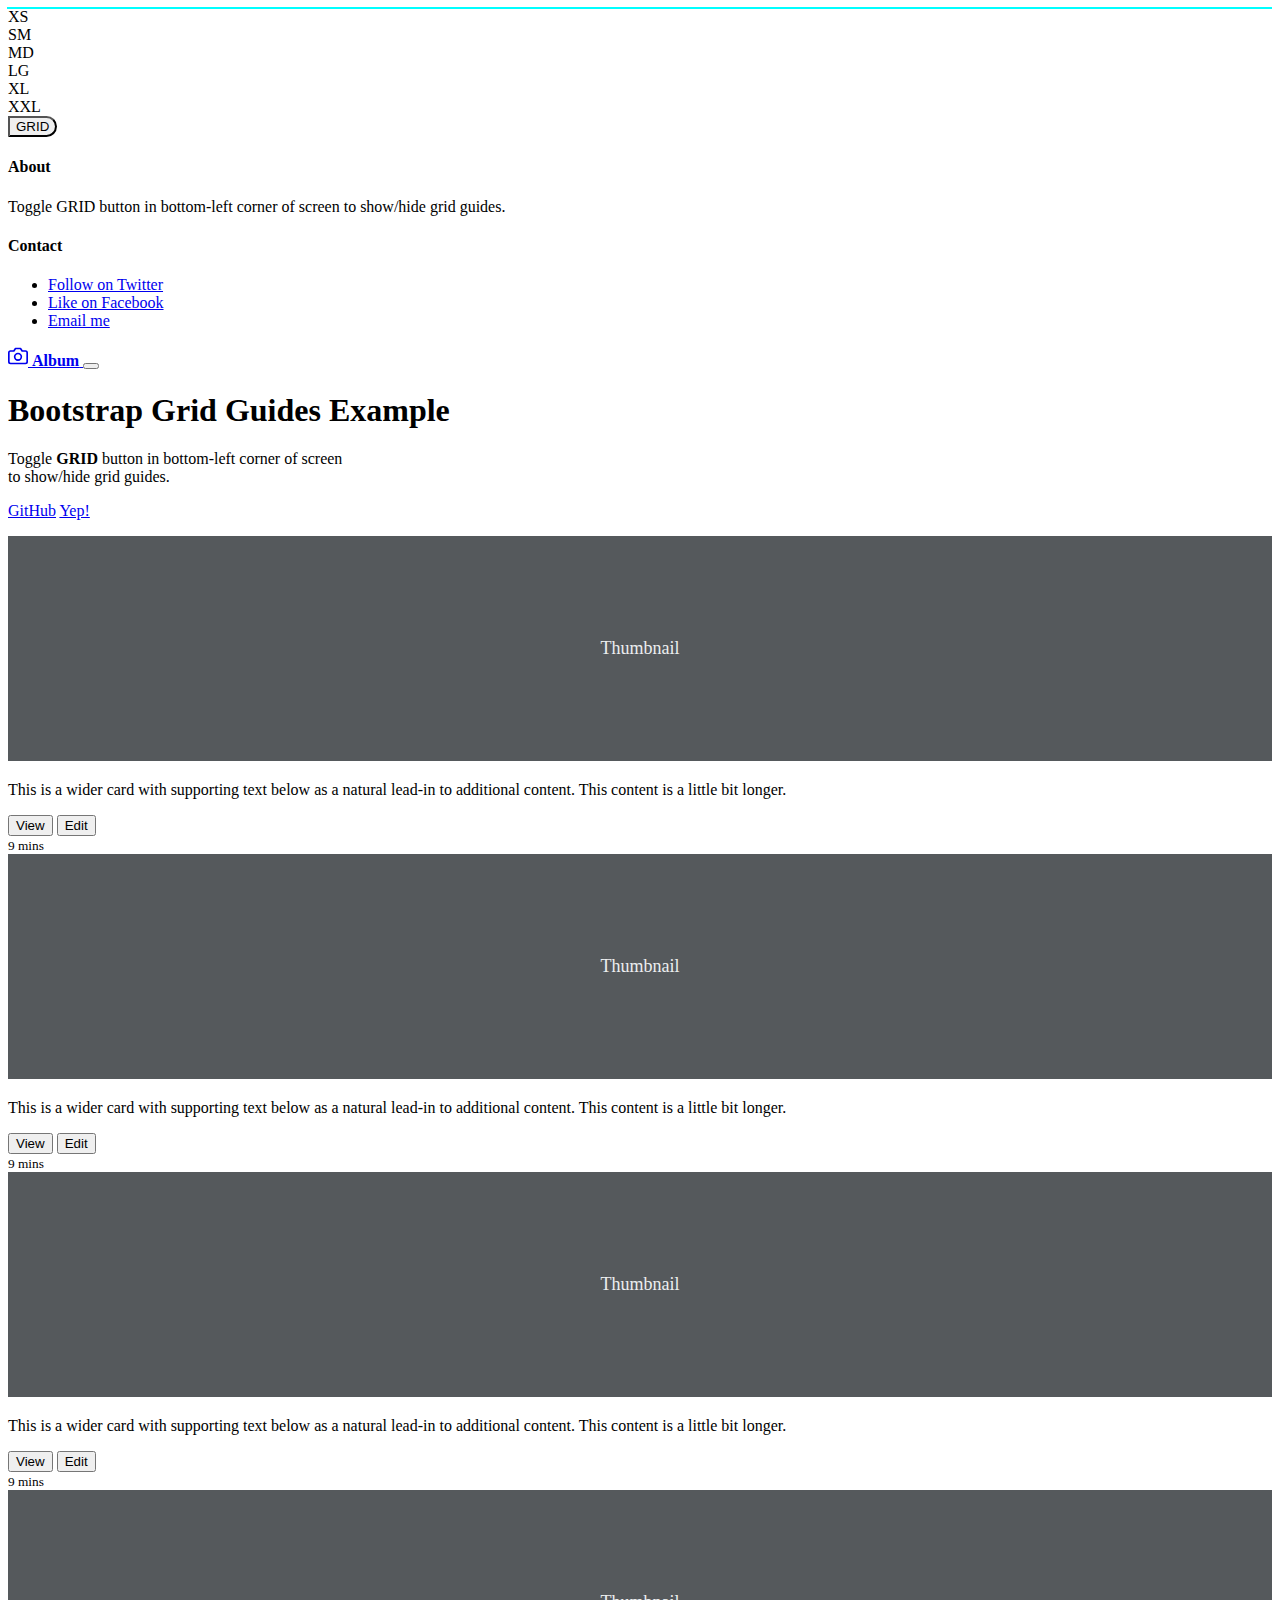
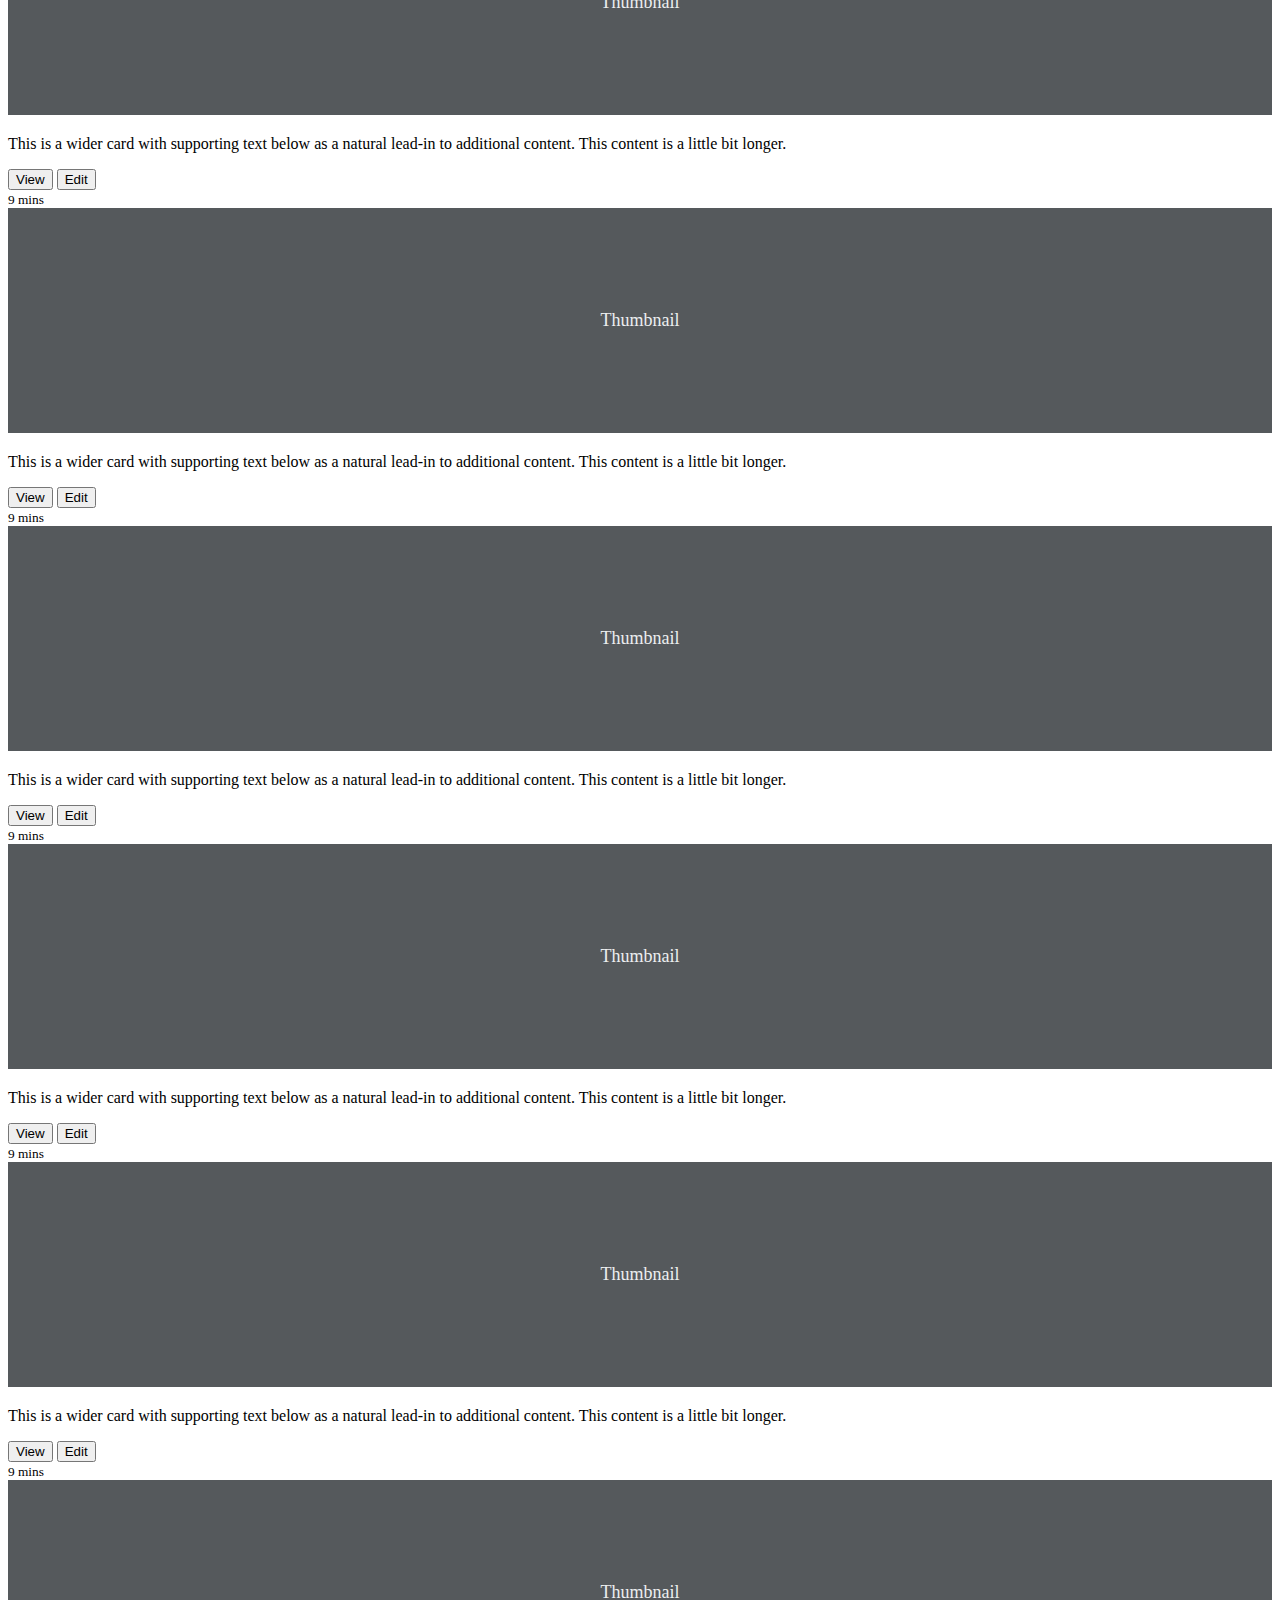
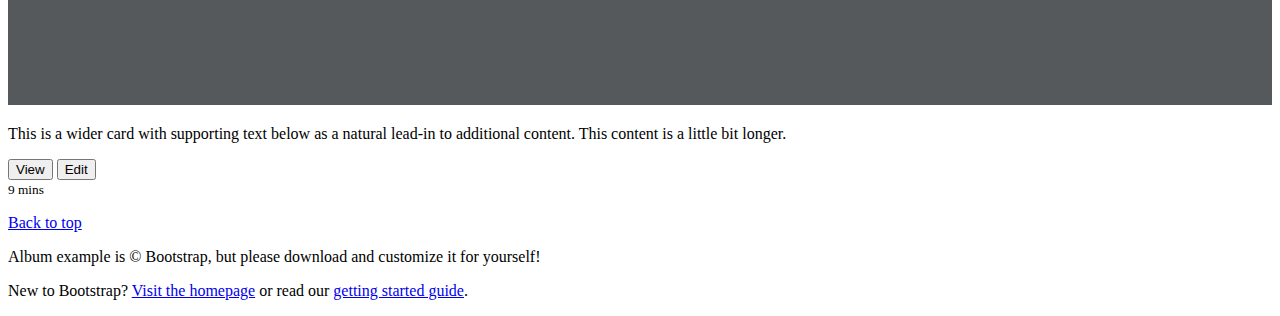
<file: index.html>
<!doctype html>
<html lang="en">
<head>
  <meta charset="utf-8">
  <meta name="viewport" content="width=device-width, initial-scale=1">
  <meta name="description" content="">
  <meta name="author" content="Mark Otto, Jacob Thornton, and Bootstrap contributors">
  <meta name="generator" content="Hugo 0.88.1">
  <title>Album example · Bootstrap v5.1</title>    

  <!-- Bootstrap core CSS -->
  <link href="https://cdn.jsdelivr.net/npm/bootstrap@5.1.3/dist/css/bootstrap.min.css" rel="stylesheet" integrity="sha384-1BmE4kWBq78iYhFldvKuhfTAU6auU8tT94WrHftjDbrCEXSU1oBoqyl2QvZ6jIW3" crossorigin="anonymous">

  <!-- Favicons -->
  <link rel="apple-touch-icon" href="/docs/5.1/assets/img/favicons/apple-touch-icon.png" sizes="180x180">
  <link rel="icon" href="/docs/5.1/assets/img/favicons/favicon-32x32.png" sizes="32x32" type="image/png">
  <link rel="icon" href="/docs/5.1/assets/img/favicons/favicon-16x16.png" sizes="16x16" type="image/png">
  <link rel="manifest" href="/docs/5.1/assets/img/favicons/manifest.json">
  <link rel="mask-icon" href="/docs/5.1/assets/img/favicons/safari-pinned-tab.svg" color="#7952b3">
  <link rel="icon" href="/docs/5.1/assets/img/favicons/favicon.ico">
  <meta name="theme-color" content="#7952b3">

  <style>
      .bd-placeholder-img {
        font-size: 1.125rem;
        text-anchor: middle;
        -webkit-user-select: none;
        -moz-user-select: none;
        user-select: none;
      }

      @media (min-width: 768px) {
        .bd-placeholder-img-lg {
          font-size: 3.5rem;
        }
      }

      /* Example Style Start */
      .bsgg-btn-group { bottom: 16px !important; left: 16px !important; z-index: 999999999 !important; }
      .bsgg-grid { z-index: 999999998 !important; pointer-events: none !important; }
      .bsgg-grid-outline { outline: 1px solid #00ffff !important; }
      .bsgg-grid-border { border-right: 1px solid #00ffff !important; }
      .bsgg-grid-border:nth-child(1) { border-left: 1px solid #00ffff !important; }
      @media (max-width: 767px) { .bsgg-grid-outline { outline: none !important; } }
      .bsgg-rl { border-top-left-radius: 9999rem !important; border-bottom-left-radius: 9999rem !important; }
      .bsgg-rr { border-top-right-radius: 9999rem !important; border-bottom-right-radius: 9999rem !important; }
      /* Example Style End */
      
  </style>    
</head>
<body>
    
<!-- Example HTML Start -->
<div class="fixed-top h-100 w-100 bsgg-grid">
  <div class="container h-100">
      <div class="row bootstrap-grid-12 collapse h-100">
          <div class="col bsgg-grid-border"><div class="h-100 bsgg-grid-outline"></div></div>
          <div class="col bsgg-grid-border"><div class="h-100 bsgg-grid-outline"></div></div>
          <div class="col bsgg-grid-border"><div class="h-100 bsgg-grid-outline"></div></div>
          <div class="col bsgg-grid-border"><div class="h-100 bsgg-grid-outline"></div></div>
          <div class="col bsgg-grid-border"><div class="h-100 bsgg-grid-outline"></div></div>
          <div class="col bsgg-grid-border"><div class="h-100 bsgg-grid-outline"></div></div>
          <div class="col bsgg-grid-border"><div class="h-100 bsgg-grid-outline"></div></div>
          <div class="col bsgg-grid-border"><div class="h-100 bsgg-grid-outline"></div></div>
          <div class="col bsgg-grid-border"><div class="h-100 bsgg-grid-outline"></div></div>
          <div class="col bsgg-grid-border"><div class="h-100 bsgg-grid-outline"></div></div>
          <div class="col bsgg-grid-border"><div class="h-100 bsgg-grid-outline"></div></div>
          <div class="col bsgg-grid-border"><div class="h-100 bsgg-grid-outline"></div></div>
      </div>
  </div>
</div>
<div class="fixed-bottom">
  <div class="btn-group bsgg-btn-group">
    <div class="bsgg-rl font-weight-bold px-3 py-2 btn btn-danger d-inline-block d-sm-none">XS</div>
    <div class="bsgg-rl font-weight-bold px-3 py-2 btn btn-warning d-none d-sm-inline-block d-md-none">SM</div>
    <div class="bsgg-rl font-weight-bold px-3 py-2 btn btn-success d-none d-md-inline-block d-lg-none">MD</div>
    <div class="bsgg-rl font-weight-bold px-3 py-2 btn btn-info d-none d-lg-inline-block d-xl-none">LG</div>
    <div class="bsgg-rl font-weight-bold px-3 py-2 btn btn-primary d-none d-xl-inline-block d-xxl-none">XL</div>
    <div class="bsgg-rl font-weight-bold px-3 py-2 btn btn-primary d-none d-xxl-inline-block">XXL</div>
    <button class="bsgg-rr font-weight-bold p-2 btn btn-secondary" data-bs-toggle="collapse" data-bs-target=".bootstrap-grid-12">GRID</button>
  </div>
</div>
<!-- Example HTML End -->
    
<header>
  <div class="collapse show bg-dark" id="navbarHeader">
    <div class="container">
      <div class="row">
        <div class="col-sm-8 col-md-7 py-4">
          <h4 class="text-white">About</h4>
          <p class="text-muted">Toggle GRID button in bottom-left corner of screen to show/hide grid guides.</p>
        </div>
        <div class="col-sm-4 offset-md-1 py-4">
          <h4 class="text-white">Contact</h4>
          <ul class="list-unstyled">
            <li><a href="#" class="text-white">Follow on Twitter</a></li>
            <li><a href="#" class="text-white">Like on Facebook</a></li>
            <li><a href="#" class="text-white">Email me</a></li>
          </ul>
        </div>
      </div>
    </div>
  </div>
  <div class="navbar navbar-dark bg-dark shadow-sm">
    <div class="container">
      <a href="#" class="navbar-brand d-flex align-items-center">
        <svg xmlns="http://www.w3.org/2000/svg" width="20" height="20" fill="none" stroke="currentColor" stroke-linecap="round" stroke-linejoin="round" stroke-width="2" aria-hidden="true" class="me-2" viewBox="0 0 24 24"><path d="M23 19a2 2 0 0 1-2 2H3a2 2 0 0 1-2-2V8a2 2 0 0 1 2-2h4l2-3h6l2 3h4a2 2 0 0 1 2 2z"/><circle cx="12" cy="13" r="4"/></svg>
        <strong>Album</strong>
      </a>
      <button class="navbar-toggler" type="button" data-bs-toggle="collapse" data-bs-target="#navbarHeader" aria-controls="navbarHeader" aria-expanded="true" aria-label="Toggle navigation">
        <span class="navbar-toggler-icon"></span>
      </button>
    </div>
  </div>
</header>

<main>

  <section class="py-5 text-center container">
    <div class="row py-lg-5">
      <div class="col-lg-6 col-md-8 mx-auto">
        <h1 class="fw-light">Bootstrap Grid Guides Example</h1>
        <p class="lead text-muted">Toggle <strong>GRID</strong> button in bottom-left corner of screen <br>to show/hide grid guides.</p>
        <p>
          <a href="https://github.com/yepteam/bootstrap-grid-guides" class="btn btn-primary my-2">GitHub</a>
          <a href="https://yep.team/" class="btn btn-secondary my-2">Yep!</a>
        </p>
      </div>
    </div>
  </section>

  <div class="album py-5 bg-light">
    <div class="container">

      <div class="row row-cols-1 row-cols-sm-2 row-cols-md-3">
        <div class="col">
          <div class="card shadow-sm">
            <svg class="bd-placeholder-img card-img-top" width="100%" height="225" xmlns="http://www.w3.org/2000/svg" role="img" aria-label="Placeholder: Thumbnail" preserveAspectRatio="xMidYMid slice" focusable="false"><title>Placeholder</title><rect width="100%" height="100%" fill="#55595c"/><text x="50%" y="50%" fill="#eceeef" dy=".3em">Thumbnail</text></svg>

            <div class="card-body">
              <p class="card-text">This is a wider card with supporting text below as a natural lead-in to additional content. This content is a little bit longer.</p>
              <div class="d-flex justify-content-between align-items-center">
                <div class="btn-group">
                  <button type="button" class="btn btn-sm btn-outline-secondary">View</button>
                  <button type="button" class="btn btn-sm btn-outline-secondary">Edit</button>
                </div>
                <small class="text-muted">9 mins</small>
              </div>
            </div>
          </div>
        </div>
        <div class="col">
          <div class="card shadow-sm">
            <svg class="bd-placeholder-img card-img-top" width="100%" height="225" xmlns="http://www.w3.org/2000/svg" role="img" aria-label="Placeholder: Thumbnail" preserveAspectRatio="xMidYMid slice" focusable="false"><title>Placeholder</title><rect width="100%" height="100%" fill="#55595c"/><text x="50%" y="50%" fill="#eceeef" dy=".3em">Thumbnail</text></svg>

            <div class="card-body">
              <p class="card-text">This is a wider card with supporting text below as a natural lead-in to additional content. This content is a little bit longer.</p>
              <div class="d-flex justify-content-between align-items-center">
                <div class="btn-group">
                  <button type="button" class="btn btn-sm btn-outline-secondary">View</button>
                  <button type="button" class="btn btn-sm btn-outline-secondary">Edit</button>
                </div>
                <small class="text-muted">9 mins</small>
              </div>
            </div>
          </div>
        </div>
        <div class="col">
          <div class="card shadow-sm">
            <svg class="bd-placeholder-img card-img-top" width="100%" height="225" xmlns="http://www.w3.org/2000/svg" role="img" aria-label="Placeholder: Thumbnail" preserveAspectRatio="xMidYMid slice" focusable="false"><title>Placeholder</title><rect width="100%" height="100%" fill="#55595c"/><text x="50%" y="50%" fill="#eceeef" dy=".3em">Thumbnail</text></svg>

            <div class="card-body">
              <p class="card-text">This is a wider card with supporting text below as a natural lead-in to additional content. This content is a little bit longer.</p>
              <div class="d-flex justify-content-between align-items-center">
                <div class="btn-group">
                  <button type="button" class="btn btn-sm btn-outline-secondary">View</button>
                  <button type="button" class="btn btn-sm btn-outline-secondary">Edit</button>
                </div>
                <small class="text-muted">9 mins</small>
              </div>
            </div>
          </div>
        </div>

        <div class="col">
          <div class="card shadow-sm">
            <svg class="bd-placeholder-img card-img-top" width="100%" height="225" xmlns="http://www.w3.org/2000/svg" role="img" aria-label="Placeholder: Thumbnail" preserveAspectRatio="xMidYMid slice" focusable="false"><title>Placeholder</title><rect width="100%" height="100%" fill="#55595c"/><text x="50%" y="50%" fill="#eceeef" dy=".3em">Thumbnail</text></svg>

            <div class="card-body">
              <p class="card-text">This is a wider card with supporting text below as a natural lead-in to additional content. This content is a little bit longer.</p>
              <div class="d-flex justify-content-between align-items-center">
                <div class="btn-group">
                  <button type="button" class="btn btn-sm btn-outline-secondary">View</button>
                  <button type="button" class="btn btn-sm btn-outline-secondary">Edit</button>
                </div>
                <small class="text-muted">9 mins</small>
              </div>
            </div>
          </div>
        </div>
        <div class="col">
          <div class="card shadow-sm">
            <svg class="bd-placeholder-img card-img-top" width="100%" height="225" xmlns="http://www.w3.org/2000/svg" role="img" aria-label="Placeholder: Thumbnail" preserveAspectRatio="xMidYMid slice" focusable="false"><title>Placeholder</title><rect width="100%" height="100%" fill="#55595c"/><text x="50%" y="50%" fill="#eceeef" dy=".3em">Thumbnail</text></svg>

            <div class="card-body">
              <p class="card-text">This is a wider card with supporting text below as a natural lead-in to additional content. This content is a little bit longer.</p>
              <div class="d-flex justify-content-between align-items-center">
                <div class="btn-group">
                  <button type="button" class="btn btn-sm btn-outline-secondary">View</button>
                  <button type="button" class="btn btn-sm btn-outline-secondary">Edit</button>
                </div>
                <small class="text-muted">9 mins</small>
              </div>
            </div>
          </div>
        </div>
        <div class="col">
          <div class="card shadow-sm">
            <svg class="bd-placeholder-img card-img-top" width="100%" height="225" xmlns="http://www.w3.org/2000/svg" role="img" aria-label="Placeholder: Thumbnail" preserveAspectRatio="xMidYMid slice" focusable="false"><title>Placeholder</title><rect width="100%" height="100%" fill="#55595c"/><text x="50%" y="50%" fill="#eceeef" dy=".3em">Thumbnail</text></svg>

            <div class="card-body">
              <p class="card-text">This is a wider card with supporting text below as a natural lead-in to additional content. This content is a little bit longer.</p>
              <div class="d-flex justify-content-between align-items-center">
                <div class="btn-group">
                  <button type="button" class="btn btn-sm btn-outline-secondary">View</button>
                  <button type="button" class="btn btn-sm btn-outline-secondary">Edit</button>
                </div>
                <small class="text-muted">9 mins</small>
              </div>
            </div>
          </div>
        </div>

        <div class="col">
          <div class="card shadow-sm">
            <svg class="bd-placeholder-img card-img-top" width="100%" height="225" xmlns="http://www.w3.org/2000/svg" role="img" aria-label="Placeholder: Thumbnail" preserveAspectRatio="xMidYMid slice" focusable="false"><title>Placeholder</title><rect width="100%" height="100%" fill="#55595c"/><text x="50%" y="50%" fill="#eceeef" dy=".3em">Thumbnail</text></svg>

            <div class="card-body">
              <p class="card-text">This is a wider card with supporting text below as a natural lead-in to additional content. This content is a little bit longer.</p>
              <div class="d-flex justify-content-between align-items-center">
                <div class="btn-group">
                  <button type="button" class="btn btn-sm btn-outline-secondary">View</button>
                  <button type="button" class="btn btn-sm btn-outline-secondary">Edit</button>
                </div>
                <small class="text-muted">9 mins</small>
              </div>
            </div>
          </div>
        </div>
        <div class="col">
          <div class="card shadow-sm">
            <svg class="bd-placeholder-img card-img-top" width="100%" height="225" xmlns="http://www.w3.org/2000/svg" role="img" aria-label="Placeholder: Thumbnail" preserveAspectRatio="xMidYMid slice" focusable="false"><title>Placeholder</title><rect width="100%" height="100%" fill="#55595c"/><text x="50%" y="50%" fill="#eceeef" dy=".3em">Thumbnail</text></svg>

            <div class="card-body">
              <p class="card-text">This is a wider card with supporting text below as a natural lead-in to additional content. This content is a little bit longer.</p>
              <div class="d-flex justify-content-between align-items-center">
                <div class="btn-group">
                  <button type="button" class="btn btn-sm btn-outline-secondary">View</button>
                  <button type="button" class="btn btn-sm btn-outline-secondary">Edit</button>
                </div>
                <small class="text-muted">9 mins</small>
              </div>
            </div>
          </div>
        </div>
        <div class="col">
          <div class="card shadow-sm">
            <svg class="bd-placeholder-img card-img-top" width="100%" height="225" xmlns="http://www.w3.org/2000/svg" role="img" aria-label="Placeholder: Thumbnail" preserveAspectRatio="xMidYMid slice" focusable="false"><title>Placeholder</title><rect width="100%" height="100%" fill="#55595c"/><text x="50%" y="50%" fill="#eceeef" dy=".3em">Thumbnail</text></svg>

            <div class="card-body">
              <p class="card-text">This is a wider card with supporting text below as a natural lead-in to additional content. This content is a little bit longer.</p>
              <div class="d-flex justify-content-between align-items-center">
                <div class="btn-group">
                  <button type="button" class="btn btn-sm btn-outline-secondary">View</button>
                  <button type="button" class="btn btn-sm btn-outline-secondary">Edit</button>
                </div>
                <small class="text-muted">9 mins</small>
              </div>
            </div>
          </div>
        </div>
      </div>
    </div>
  </div>

</main>

<footer class="text-muted py-5">
  <div class="container">
    <p class="float-end mb-1">
      <a href="#">Back to top</a>
    </p>
    <p class="mb-1">Album example is &copy; Bootstrap, but please download and customize it for yourself!</p>
    <p class="mb-0">New to Bootstrap? <a href="/">Visit the homepage</a> or read our <a href="/docs/5.1/getting-started/introduction/">getting started guide</a>.</p>
  </div>
</footer>

<script src="https://cdn.jsdelivr.net/npm/bootstrap@5.1.3/dist/js/bootstrap.bundle.min.js" integrity="sha384-ka7Sk0Gln4gmtz2MlQnikT1wXgYsOg+OMhuP+IlRH9sENBO0LRn5q+8nbTov4+1p" crossorigin="anonymous"></script>

</body>
</html>
</file>
